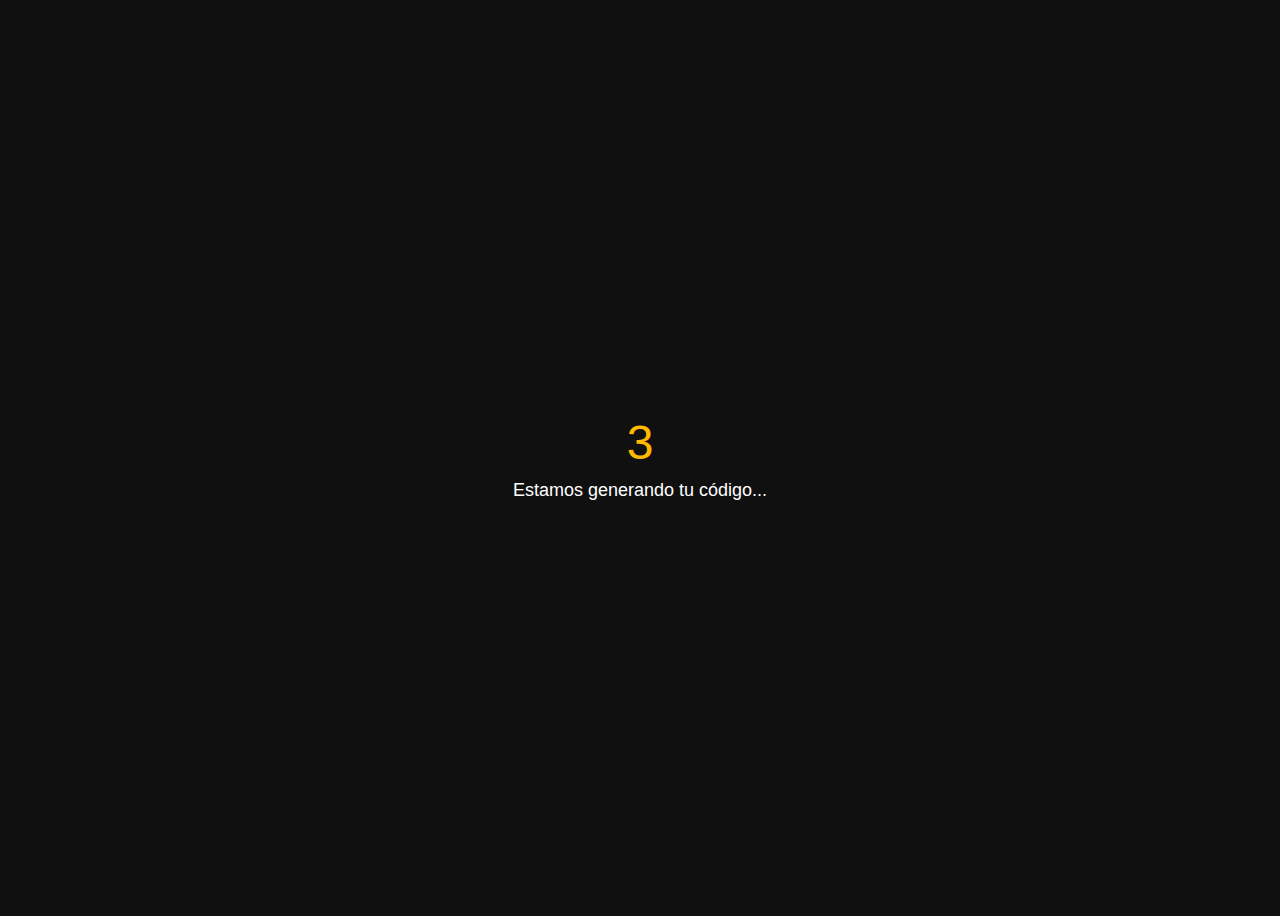
<file: boost.html>
<!DOCTYPE html>
<html lang="es">
<head>
    <meta charset="UTF-8">
    <meta name="viewport" content="width=device-width, initial-scale=1.0">
    <title>GTARP CLUB⁺ - Boost Server</title>
    <style>
        body {
            display: flex;
            justify-content: center;
            align-items: center;
            height: 100vh;
            background-color: #101010;
            color: #ffba00;
            font-family: Arial, sans-serif;
            text-align: center;
        }
        #contador {
            font-size: 48px;
        }
        #codigo {
            font-size: 36px;
            margin-top: 20px;
        }
        #mensaje {
            font-size: 18px;
            margin-top: 10px;
            color: #ffffff;
        }
    </style>
</head>
<body>
    <div>
        <div id="contador">3</div>
        <div id="mensaje">Estamos generando tu código...</div>
    </div>

    <script>
        function obtenerFechaHoraAR() {
            const ahora = new Date();
            const opciones = {
                timeZone: 'America/Argentina/Buenos_Aires',
                hour: '2-digit',
                minute: '2-digit',
                day: '2-digit',
                month: '2-digit',
                year: 'numeric',
                hour12: false // Esto asegura que la hora se muestra en formato de 24 horas
            };

            const formatter = new Intl.DateTimeFormat('es-AR', opciones);
            const partes = formatter.formatToParts(ahora);

            // Depuración: Mostrar todas las partes de la fecha y hora
            console.log(partes);

            // Extraer valores del día y la hora
            const dia = parseInt(partes.find(part => part.type === 'day').value, 10);
            const hora = parseInt(partes.find(part => part.type === 'hour').value, 10);

            console.log(`CD: ${dia}, RP: ${hora}`); // Depuración: Mostrar día y hora

            return { dia, hora };
        }

        let contador = 3;
        const contadorElement = document.getElementById("contador");
        const mensajeElement = document.getElementById("mensaje");

        const interval = setInterval(() => {
            contador--;
            contadorElement.textContent = contador;

            if (contador === 0) {
                clearInterval(interval);

                // Obtener día y hora en la zona horaria de America/Argentina/Buenos_Aires
                const { dia, hora } = obtenerFechaHoraAR();

                // Generar el código
                const codigo = dia * hora;

                // Reemplazar el contador por el código
                contadorElement.textContent = `Código: ${codigo}`;
                mensajeElement.textContent = "Utiliza este código para boostear la publicidad de tu servidor.";
            }
        }, 1000); // Cada 1 segundo
    </script>
</body>
</html>
</file>
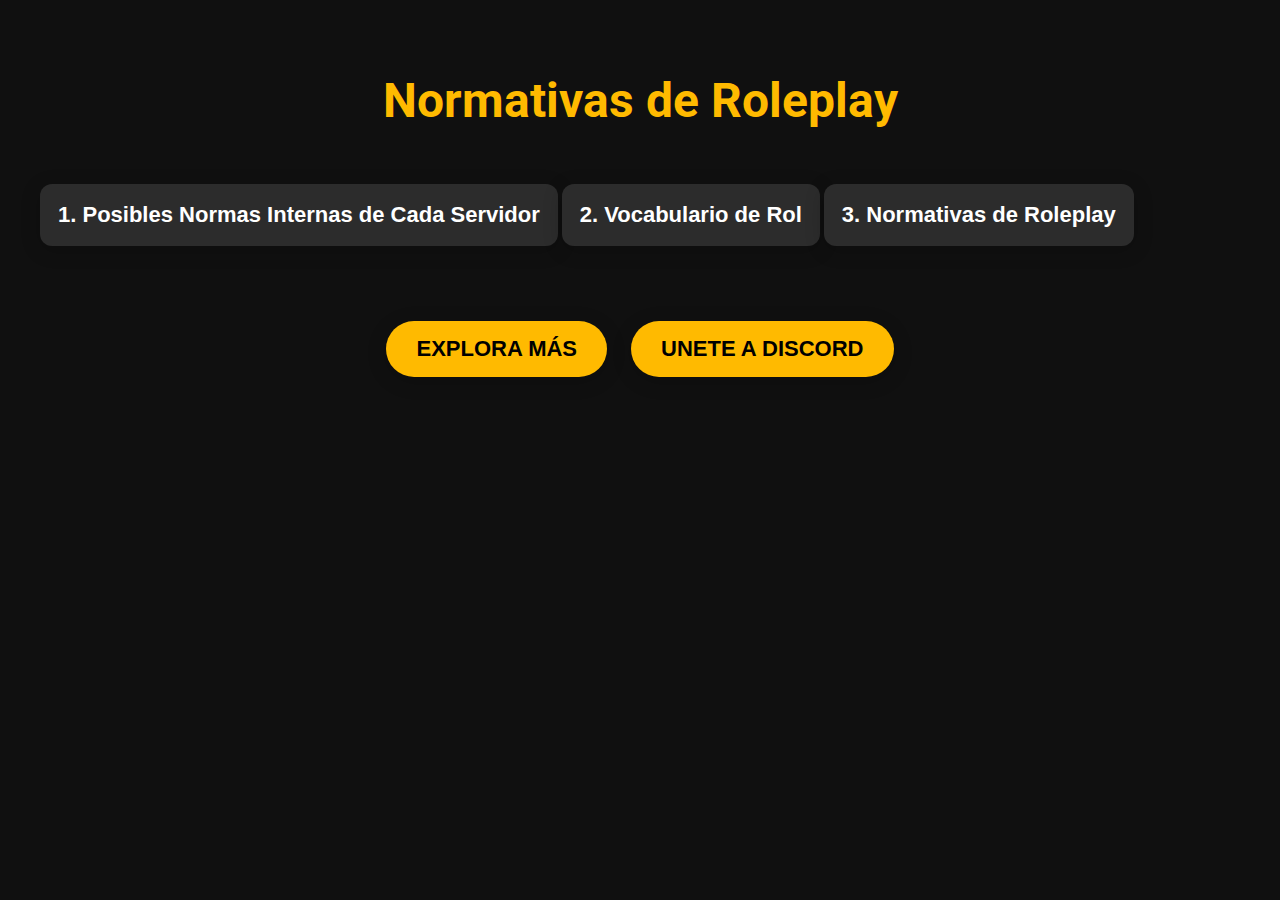
<file: normativas.html>
<!DOCTYPE html>
<html lang="es">
<head>
    <meta charset="UTF-8">
    <meta name="viewport" content="width=device-width, initial-scale=1.0">
    <title>Normativas de Roleplay - GTARP CLUB</title>
    <link href="https://fonts.googleapis.com/css2?family=Roboto:wght@400;700&display=swap" rel="stylesheet">
    <style>
        body {
            background-color: #101010;
            font-family: 'Roboto', sans-serif;
            color: white;
            margin: 0;
            padding: 0;
            overflow-x: hidden;
        }

        .container {
            max-width: 1200px;
            margin: 0 auto;
            padding: 40px 20px;
        }

        h1 {
            text-align: center;
            color: #ffba00;
            margin-bottom: 40px;
            font-size: 3rem;
            animation: fadeInDown 1s ease-in-out;
        }

        .accordion {
            background-color: #2c2c2c;
            color: white;
            cursor: pointer;
            padding: 18px;
            margin-bottom: 15px;
            margin-top: 15px;
            border: none;
            text-align: left;
            outline: none;
            font-size: 22px;
            font-weight: bold;
            border-radius: 12px;
            box-shadow: 0 4px 20px rgba(0, 0, 0, 0.2);
            transition: background-color 0.3s ease, transform 0.3s ease, box-shadow 0.3s ease;
        }

        .accordion:hover {
            background-color: #444444;
            transform: scale(1.05);
            box-shadow: 0 6px 30px rgba(0, 0, 0, 0.4);
        }

        .active, .accordion:active {
            background-color: #555555;
        }

        .panel {
            padding: 0 18px;
            background-color: #1c1c1c;
            display: none;
            overflow: hidden;
            border-radius: 12px;
            box-shadow: 0 4px 20px rgba(0, 0, 0, 0.2);
            animation: fadeIn 0.5s ease-in-out;
        }

        .panel p {
            padding: 15px;
            margin: 0;
            font-size: 18px;
            border-bottom: 1px solid #333333;
            animation: slideInLeft 0.5s ease-in-out;
        }

        .panel p:last-child {
            border-bottom: none;
        }

        /* Animaciones */
        @keyframes fadeIn {
            from { opacity: 0; }
            to { opacity: 1; }
        }

        @keyframes fadeInDown {
            from {
                opacity: 0;
                transform: translateY(-30px);
            }
            to {
                opacity: 1;
                transform: translateY(0);
            }
        }

        @keyframes slideInLeft {
            from {
                opacity: 0;
                transform: translateX(-100px);
            }
            to {
                opacity: 1;
                transform: translateX(0);
            }
        }

        .button-container {
            text-align: center;
            margin-top: 50px;
        }

        .cta-button {
            background-color: #ffba00;
            color: black;
            padding: 15px 30px;
            margin: 10px 10px 10px 10px;
            font-size: 22px;
            font-weight: bold;
            border: none;
            border-radius: 50px;
            cursor: pointer;
            box-shadow: 0 4px 20px rgba(0, 0, 0, 0.2);
            transition: all 0.3s ease;
            text-transform: uppercase;
        }

        .cta-button:hover {
            background-color: #e0a300;
            transform: scale(1.1);
            box-shadow: 0 6px 30px rgba(0, 0, 0, 0.4);
        }

        .cta-button:active {
            transform: scale(1);
            box-shadow: 0 4px 20px rgba(0, 0, 0, 0.2);
        }
    </style>
</head>
<body>

    <div class="container">
        <h1>Normativas de Roleplay</h1>

        <button class="accordion">1. Posibles Normas Internas de Cada Servidor</button>
        <div class="panel">
            <p><strong>Uso de contactos:</strong> Prohibido utilizar contactos como Lester o Merryweather para obtener ventajas injustas.</p>
            <p><strong>Qué hacer al morir:</strong> Dependerá de las reglas de reaparición de cada servidor.</p>
            <p><strong>Zonas seguras:</strong> Consulta las zonas seguras específicas en tu servidor.</p>
        </div>

        <button class="accordion">2. Vocabulario de Rol</button>
        <div class="panel">
            <p><strong>IC (In Character):</strong> Todo lo que sucede dentro del rol.</p>
            <p><strong>OOC (Out of Character):</strong> Todo lo que está fuera del rol.</p>
            <p><strong>CK (Character Kill):</strong> Muerte total del personaje, con pérdida de progreso.</p>
            <!-- Añade más términos si es necesario -->
        </div>

        <button class="accordion">3. Normativas de Roleplay</button>
        <div class="panel">
            <p><strong>MG (Meta Gaming):</strong> Usar información OOC en situaciones IC.</p>
            <p><strong>PG (Power Gaming):</strong> Realizar acciones irreales o imposibles.</p>
            <p><strong>DM (Death Match):</strong> Matar sin motivo válido o rol previo.</p>
            <!-- Añade más normativas si es necesario -->
        </div>

        <div class="button-container">
            <button class="cta-button" onclick="window.location.href='https://gtarp-club.com';">Explora más</button>
            <button class="cta-button" onclick="window.location.href='https://discord.gg/gtarp-club-1063588660018159617';">Unete a Discord</button>
        </div>
    </div>

    <script>
        const acc = document.getElementsByClassName("accordion");
        for (let i = 0; i < acc.length; i++) {
            acc[i].addEventListener("click", function() {
                this.classList.toggle("active");
                const panel = this.nextElementSibling;
                if (panel.style.display === "block") {
                    panel.style.display = "none";
                } else {
                    panel.style.display = "block";
                }
            });
        }
    </script>

</body>
</html>
</file>
